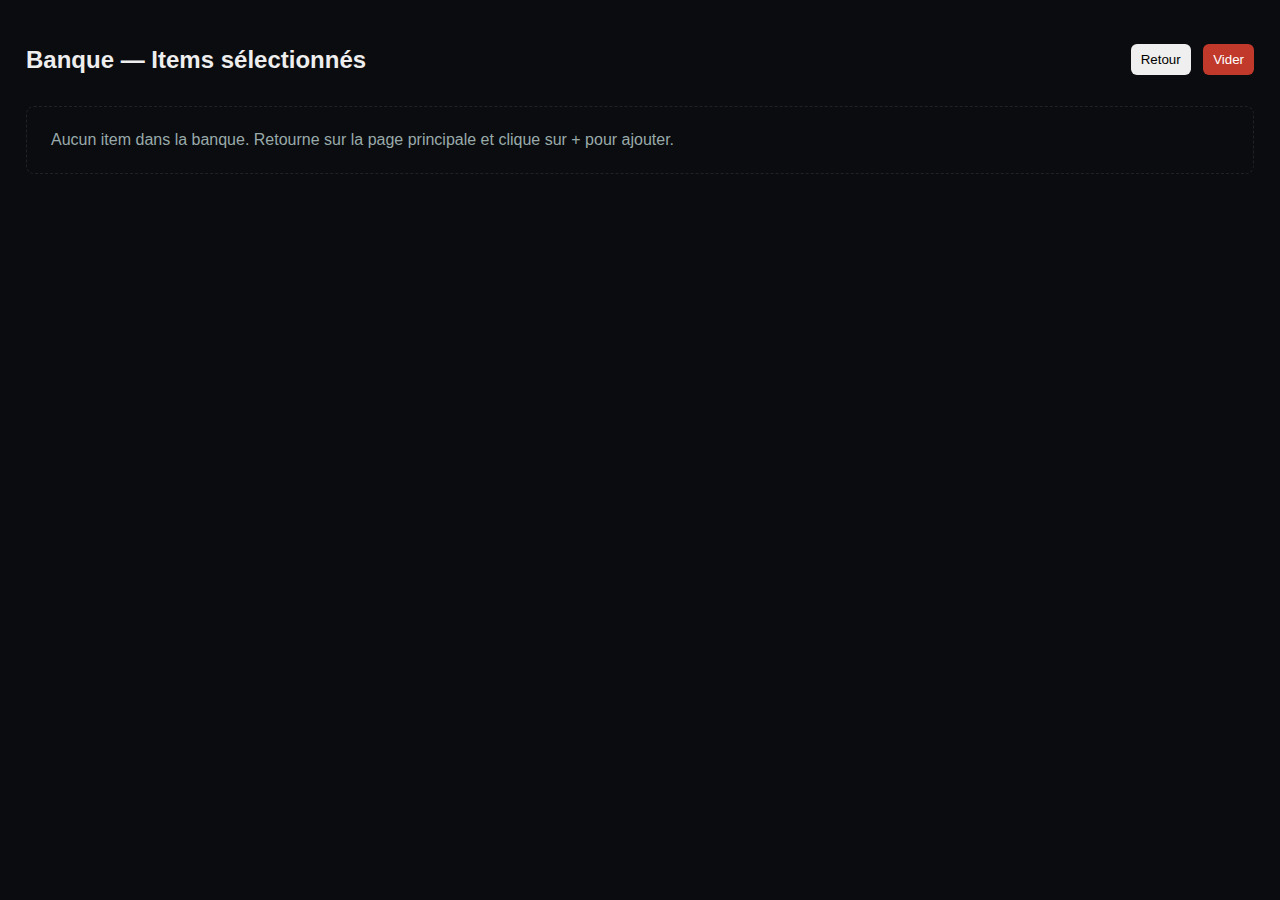
<file: bank.html>
<!doctype html>
<html lang="fr">
<head>
  <meta charset="utf-8" />
  <meta name="viewport" content="width=device-width,initial-scale=1" />
  <title>Banque — Sélection</title>
  <style>
    body{font-family:Arial,Helvetica,sans-serif;background:#0b0c0f;color:#eee;padding:18px}
    .top{display:flex;justify-content:space-between;align-items:center;margin-bottom:12px}
    .list{background:#0f1113;padding:12px;border-radius:8px;border:1px solid #222}
    .item{padding:8px;border-bottom:1px solid #1a1a1a}
    .meta{font-weight:700}
    .sub{color:#b5b9bd;font-size:13px}
    .empty{color:#9aa;padding:24px;border:1px dashed #222;border-radius:8px}
    .btn{padding:8px 10px;border-radius:6px;border:0;cursor:pointer}
  </style>
</head>
<body>
  <div class="top">
    <h2>Banque — Items sélectionnés</h2>
    <div>
      <button id="back" class="btn">Retour</button>
      <button id="clear" class="btn" style="background:#c0392b;color:#fff;margin-left:8px">Vider</button>
    </div>
  </div>

  <div id="content"></div>

  <script>
    function formatPrice(v){ if(v==null) return '—'; return '$' + Number(v).toFixed(2); }

    const key = 'bankPageItems';
    let items = [];
    try{ items = JSON.parse(sessionStorage.getItem(key) || '[]'); }catch(e){ items = []; }
    const content = document.getElementById('content');

    if(!items || items.length === 0){
      content.innerHTML = '<div class="empty">Aucun item dans la banque. Retourne sur la page principale et clique sur + pour ajouter.</div>';
    } else {
      const wrap = document.createElement('div'); wrap.className = 'list';
      items.forEach(it=>{
        const d = document.createElement('div'); d.className = 'item';
        const title = document.createElement('div'); title.className = 'meta'; title.textContent = it.name;
        d.appendChild(title);
        const sub = document.createElement('div'); sub.className = 'sub';
        sub.textContent = 'Condition: ' + (it.condition||'—') + (it.stattrak ? ' • StatTrak' : '') + ' • Prix final: ' + formatPrice(it.finalPrice);
        d.appendChild(sub);
        wrap.appendChild(d);
      });
      content.appendChild(wrap);
    }

    document.getElementById('back').addEventListener('click', ()=> window.location.href = './index.html');
    document.getElementById('clear').addEventListener('click', ()=>{
      if(!confirm('Vider la banque ?')) return;
      sessionStorage.removeItem(key);
      window.location.href = './index.html';
    });
  </script>
</body>
</html>
</file>
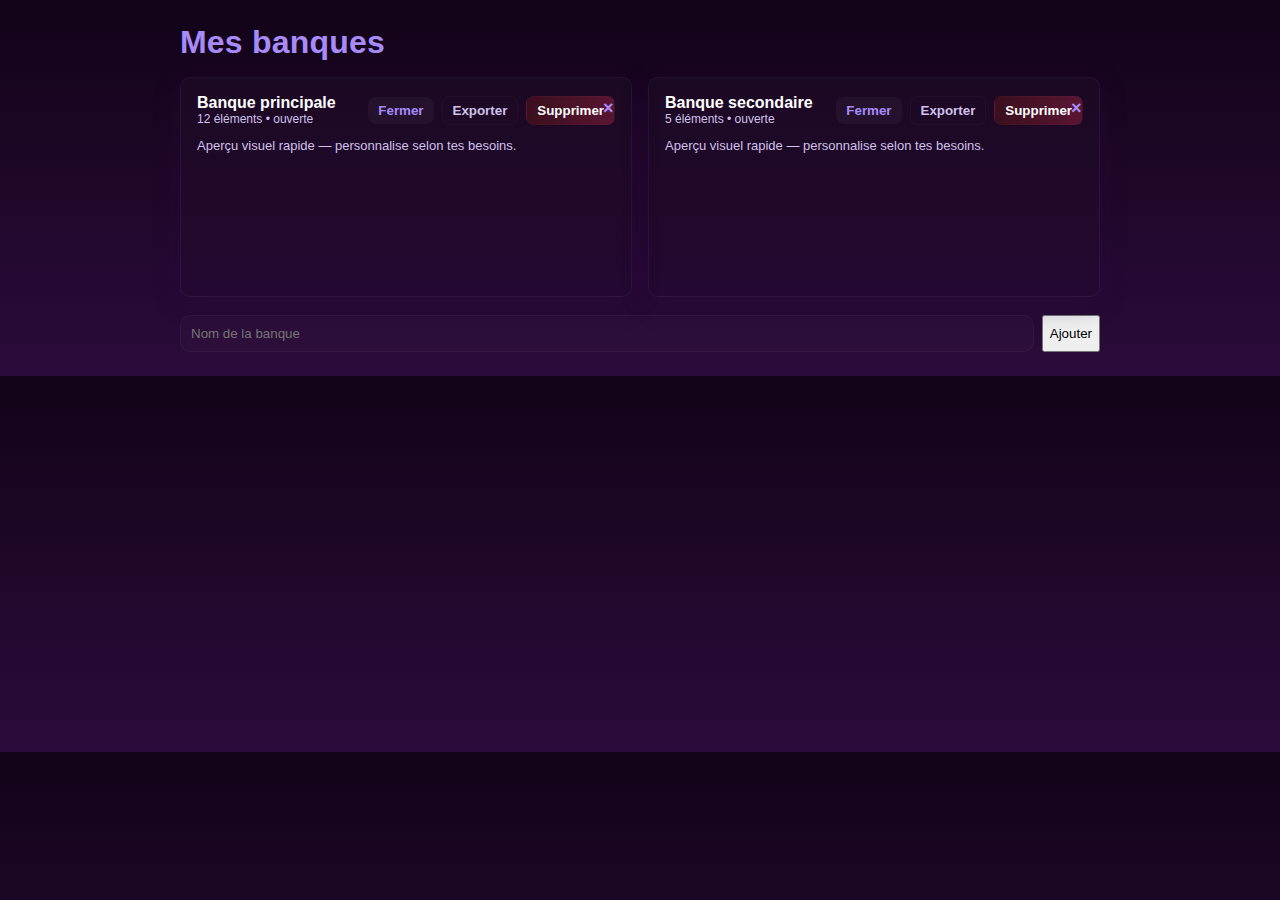
<file: bank_view.html>
<!doctype html>
<html lang="fr">
<head>
    <meta charset="utf-8" />
    <meta name="viewport" content="width=device-width,initial-scale=1" />
    <title>Banques</title>
    <link rel="stylesheet" href="bank_style.css" />
</head>
<body>
    <main class="wrap">
        <h1>Mes banques</h1>
        <div id="bank-list" class="bank-list"></div>
        <div class="controls">
            <input id="new-name" placeholder="Nom de la banque" />
            <button id="add-btn">Ajouter</button>
        </div>
    </main>
    <script src="bank_app.js"></script>
</body>
</html>
</file>
<file: bank_style.css>
:root{
  --bg-start: #120317;
  --bg-end: #2b0b3b;
  --card:#24102a;
  --accent:#a78bfa; /* violet accent */
  --accent-2:#7c3aed;
  --muted:#cfc1ea;
  --muted-2:#9f86c9;
  --danger:#ff6b9b;
  --glass: rgba(255,255,255,0.04);
}
*{box-sizing:border-box;font-family:Inter,Segoe UI,Helvetica,Arial;}
body{
  margin:0;
  background: linear-gradient(180deg,var(--bg-start) 0%, var(--bg-end) 100%);
  color: #efe9ff;
  padding:24px;
  -webkit-font-smoothing:antialiased;
  -moz-osx-font-smoothing:grayscale;
}
.wrap{max-width:920px;margin:0 auto;}
h1{margin:0 0 16px 0;color:var(--accent);letter-spacing:0.2px;}
.bank-list{display:grid;grid-template-columns:repeat(auto-fill,minmax(340px,1fr));gap:16px;}
.bank-card{
  background:linear-gradient(180deg, rgba(255,255,255,0.02), rgba(0,0,0,0.03));
  border:1px solid rgba(167,139,250,0.08);
  padding:16px;border-radius:10px;
  box-shadow:0 8px 24px rgba(43,11,59,0.45);
  display:flex;flex-direction:column;gap:12px;transition:transform .18s,opacity .18s,box-shadow .18s;
}
.bank-card:hover{transform:translateY(-6px);box-shadow:0 14px 40px rgba(43,11,59,0.6);}
.header{display:flex;align-items:center;justify-content:space-between;}
.title{font-weight:600;color:#fff;}
.meta{font-size:12px;color:var(--muted);}
.actions{display:flex;gap:8px;align-items:center;}
.btn{
  border:0;padding:6px 10px;border-radius:8px;cursor:pointer;
  background:var(--glass);color:var(--accent);font-weight:600;
  transition:background .12s,transform .08s;
}
.btn:hover{background:rgba(167,139,250,0.08);transform:translateY(-1px);}
.btn.danger{background:linear-gradient(90deg,#3b0f1d,#5a1533);color:#fff;border:1px solid rgba(255,255,255,0.02);}
.btn.ghost{background:transparent;color:var(--muted);border:1px solid rgba(255,255,255,0.03);}
.closed{opacity:0.6;filter:grayscale(0.2);border-left:4px solid var(--muted-2);background:linear-gradient(180deg, rgba(255,255,255,0.01), rgba(0,0,0,0.02));}
.toast{font-size:13px;color:var(--muted);}
.desc{font-size:13px;color:var(--muted);}

.controls{margin-top:18px;display:flex;gap:8px;}
#new-name{flex:1;padding:10px;border-radius:10px;border:1px solid rgba(255,255,255,0.04);background:rgba(255,255,255,0.02);color:inherit;}
.close-btn{
  position:absolute;top:10px;right:10px;width:28px;height:28px;border-radius:6px;border:0;
  background:transparent;color:var(--accent);font-size:18px;line-height:28px;cursor:pointer;
  transition:background .12s, color .12s;
}
.bank-card .close-btn:hover{background:rgba(167,139,250,0.06);color:var(--accent-2);}

@media (max-width:520px){
  .bank-list{grid-template-columns:1fr;}
  body{padding:14px;}
}

.thumbs{display:flex;flex-wrap:wrap;gap:8px;margin-top:8px;}
.thumb{width:64px;height:64px;border-radius:8px;overflow:hidden;border:1px solid rgba(255,255,255,0.04);background:rgba(0,0,0,0.06);display:flex;align-items:center;justify-content:center;}
.thumb img{width:100%;height:100%;object-fit:cover;}
.cat-select{padding:6px;border-radius:8px;border:1px solid rgba(255,255,255,0.04);background:transparent;color:inherit;margin-right:8px;}

/* card layout improvements for readability */
.bank-card{
  display:flex;
  flex-direction:column;
  gap:12px;
  min-height:220px;
  padding:16px;
  position:relative;
  overflow:visible;
}

/* top area */
.card-top{display:flex;justify-content:space-between;align-items:flex-start;gap:12px;}
.card-top .title{font-size:16px;}
.card-top .meta{font-size:12px;color:var(--muted);margin-top:4px;}

/* slots grid: 5 fixed slots, responsive */
.slots{
  display:grid;
  grid-template-columns: repeat(5, 1fr);
  gap:10px;
  align-items:start;
}

/* single slot */
.slot{
  display:flex;
  flex-direction:column;
  gap:6px;
  align-items:center;
  text-align:center;
  min-width:0;
}
.slot-thumb{
  width:100%;
  aspect-ratio:1/1;
  border-radius:8px;
  overflow:hidden;
  background: linear-gradient(180deg, rgba(255,255,255,0.02), rgba(0,0,0,0.03));
  border:1px solid rgba(167,139,250,0.06);
  display:flex;
  align-items:center;
  justify-content:center;
}
.slot-thumb img{width:100%;height:100%;object-fit:cover;display:block;}
.slot-empty{font-size:28px;color:var(--muted);}

/* small button style for select image */
.btn.small{padding:6px 8px;font-size:12px;border-radius:8px;}

/* select styling kept */
.slot-select{width:100%;padding:6px;border-radius:8px;border:1px solid rgba(255,255,255,0.04);background:transparent;color:inherit;font-size:13px;}

/* make cards not overlap */
.bank-list{display:grid;grid-template-columns:repeat(auto-fill,minmax(340px,1fr));gap:16px;}

/* ensure mobile friendly: stacks slots */
@media (max-width:740px){
  .slots{grid-template-columns: repeat(2, 1fr);}
}
@media (max-width:420px){
  .slots{grid-template-columns: repeat(1, 1fr);}
  .bank-list{grid-template-columns:1fr;}
}

/* dropdown knife menu */
.knife-dropdown{
  min-width:260px;
  max-width:320px;
  display:grid;
  grid-template-columns:repeat(2,1fr);
  gap:8px;
  padding:8px;
  background:linear-gradient(180deg, rgba(18,3,23,0.98), rgba(43,11,59,0.98));
  border:1px solid rgba(167,139,250,0.12);
  box-shadow:0 8px 30px rgba(0,0,0,0.6);
  border-radius:10px;
}
.knife-item{
  display:flex;
  flex-direction:column;
  gap:6px;
  align-items:center;
  justify-content:center;
  padding:6px;
  background:transparent;
  border:1px solid rgba(255,255,255,0.02);
  border-radius:8px;
  cursor:pointer;
  color:inherit;
}
.knife-item img{width:100%;height:84px;object-fit:cover;border-radius:6px;}
.knife-item .knife-name{font-size:12px;margin-top:4px;color:var(--muted);}
.knife-item:hover{background:rgba(167,139,250,0.04);transform:translateY(-2px);}

/* small layout tweaks for slot controls */
.slot-controls{display:flex;gap:6px;width:100%;justify-content:center;}
.btn.small{padding:6px 8px;font-size:12px;border-radius:8px;}
/* keep thumbs consistent */
.slot-thumb{min-height:64px;}
/* end of added styles */
</file>
